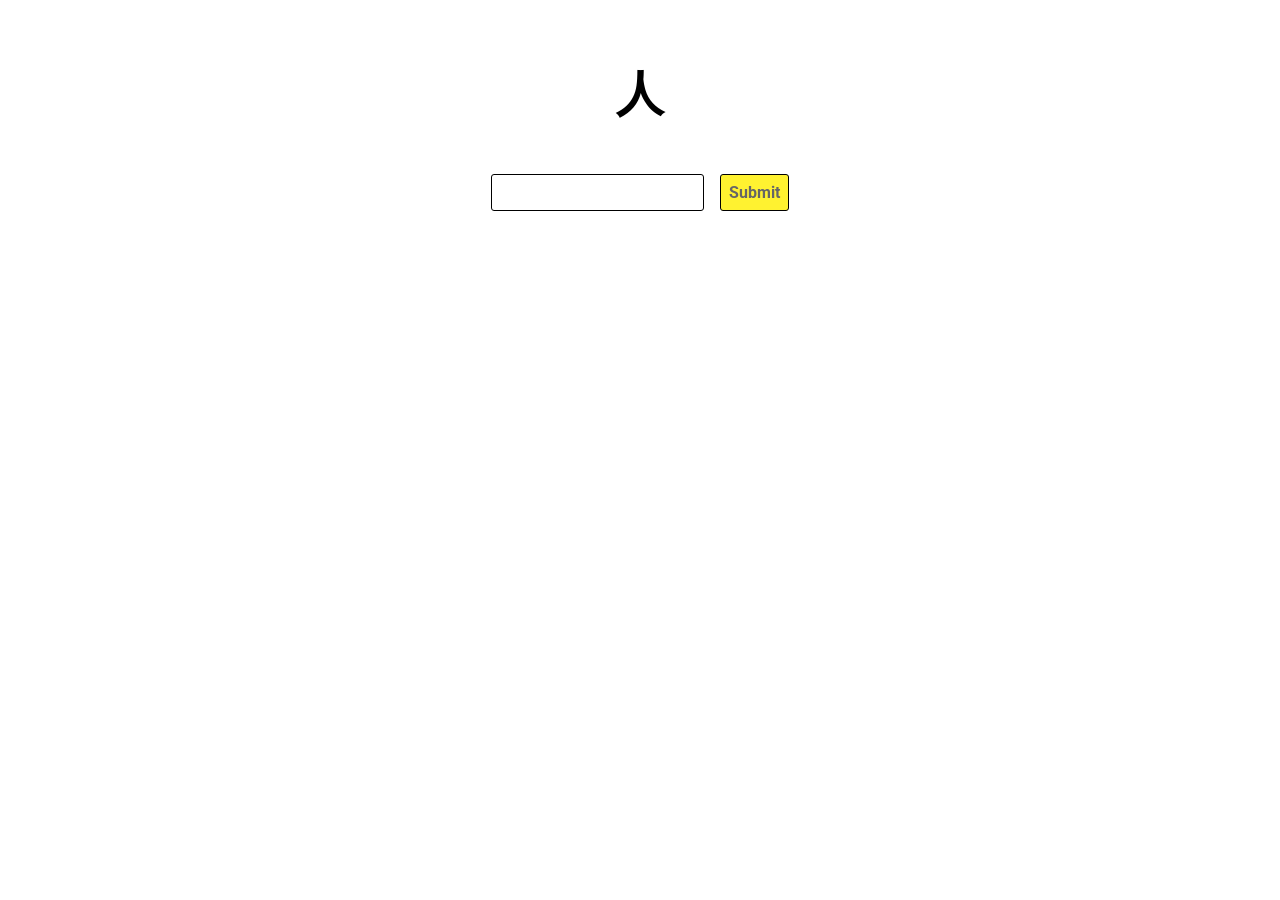
<file: index.html>
<!DOCTYPE html>
<html lang="en">
<head>
  <meta charset="UTF-8">
  <meta name="viewport" content="width=device-width, initial-scale=1.0">
  <meta http-equiv="X-UA-Compatible" content="ie=edge">
  <link href="https://fonts.googleapis.com/css?family=Kosugi+Maru|Roboto" rel="stylesheet">
  <link rel="stylesheet" href="style.css">
  <title>Kanji Quiz</title>
</head>
<body>

  <div class="container">
    <div class="kanjiBox">
      <h1 class="kanji">人</h1>
    </div>
    <div class="userInput">
      <input type="text" id="input">
      <button type="submit" id="check">Submit</button>
    </div>
  </div>

  <script src="app.js"></script>
</body>
</html>
</file>
<file: style.css>
*{
  box-sizing:border-box;
}

.title{
  text-align: center;
  font-family: 'Roboto';
}

.container{
  width:60%;
  margin:auto;
  padding-top:22px;
}

.kanjiBox{
  position: relative;
}

.kanji{
  font-size:48px;
  font-family: 'Kosugi Maru';
  text-align:center;
}

.userInput{
  display:flex;
  justify-content: center;
  padding-top:16px;
}

#check{
  background: #fff230;
  font-weight:bold;
  color:#666;
  margin-left:16px;
  border-radius:3px;
  border:1px solid black;
  font-family: 'Roboto';
  font-size:16px;
  padding: 8px;
}

#input{
  font-size:16px;
  padding:4px;
  border-radius:3px;
  border:1px solid black;
  font-family: 'Roboto';
}
</file>
<file: kanji Quiz 1K/style.css>
*{
  box-sizing:border-box;
}

.title{
  text-align: center;
  font-family: 'Roboto';
}

.container{
  width:60%;
  margin:auto;
  padding-top:22px;
}

.kanjiBox{
  position: relative;
}

.kanji{
  font-size:48px;
  font-family: 'Kosugi Maru';
  text-align:center;
}

.userInput{
  display:flex;
  justify-content: center;
  padding-top:16px;
}

#check{
  background: #fff230;
  font-weight:bold;
  color:#666;
  margin-left:16px;
  border-radius:3px;
  border:1px solid black;
  font-family: 'Roboto';
  font-size:16px;
  padding: 8px;
}

#input{
  font-size:16px;
  padding:4px;
  border-radius:3px;
  border:1px solid black;
  font-family: 'Roboto';
}
</file>
